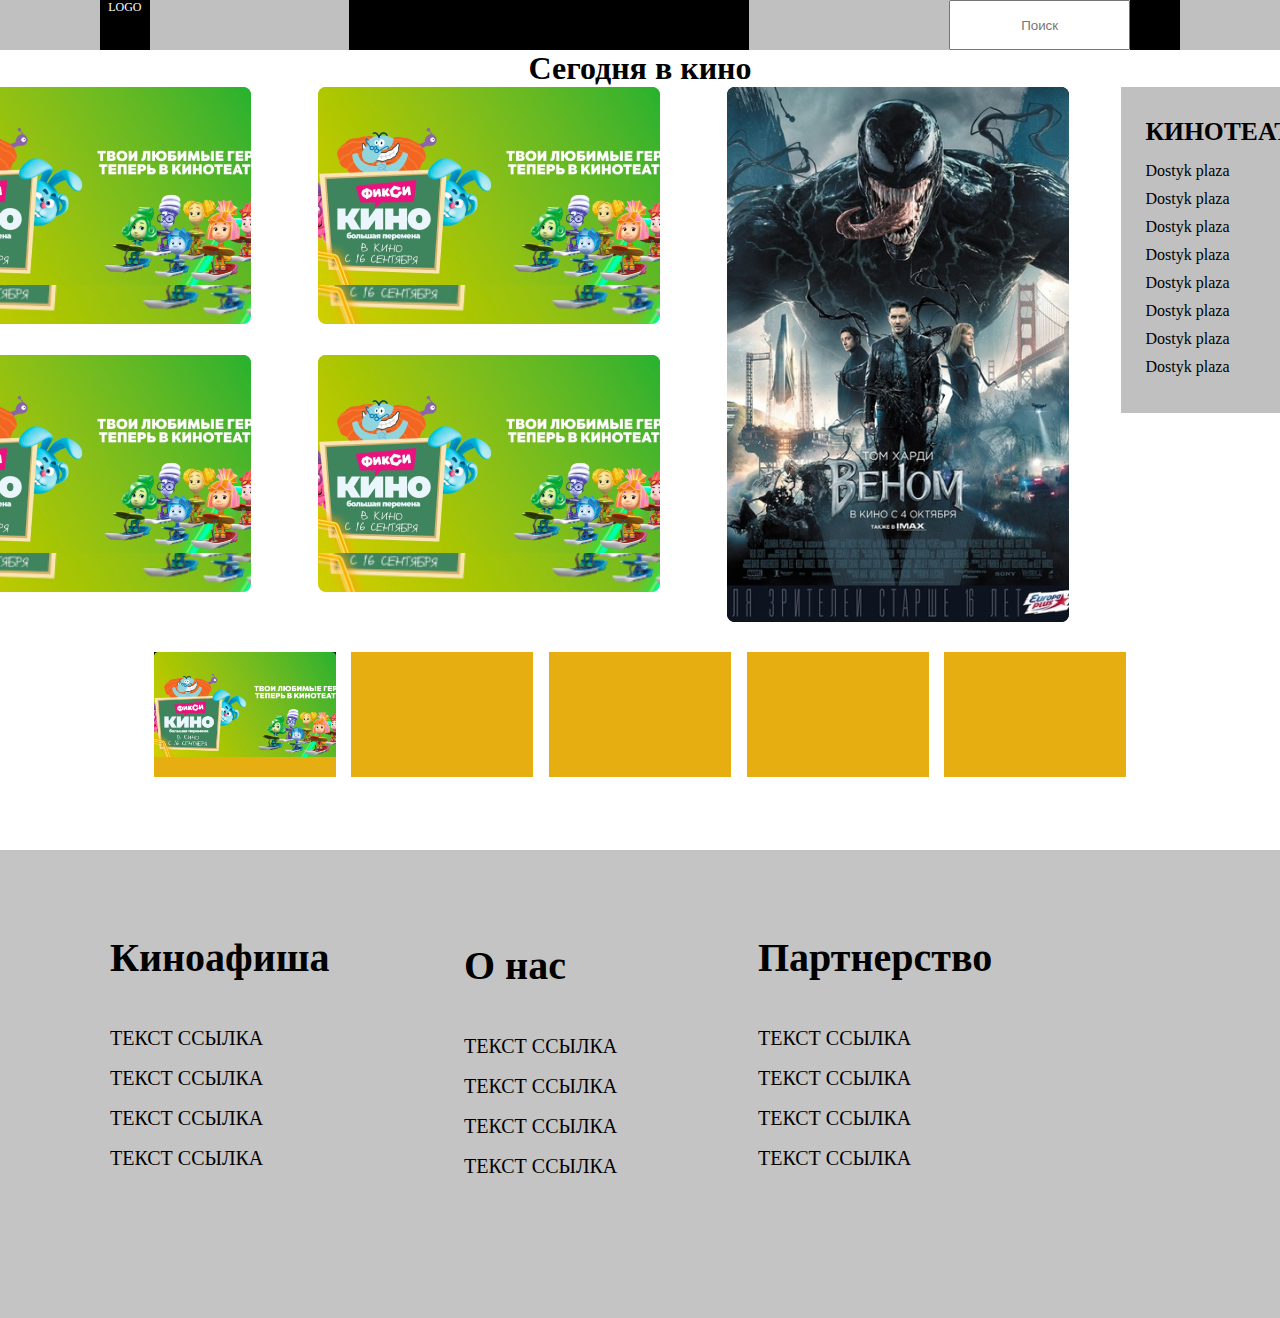
<file: index.html>
<!DOCTYPE html>
<html lang="en">
<head>
    <meta charset="UTF-8">
    <meta http-equiv="X-UA-Compatible" content="IE=edge">
    <meta name="viewport" content="width=device-width, initial-scale=1.0">
    <link rel="stylesheet" href="css/style.css">
    <title>Document</title>
</head>
<body>
    <header>
        <div class="logo">
            <div class="logo_text"><p>LOGO</p></div></div>
        <div class="navbar"></div>
        <div class="search">
            <input type="text" placeholder="Поиск">
            <div class="search-icon"></div>
        </div>
    </header>

    <div class="content">
        <h1>Сегодня в кино</h1>
        <div class="films-top">
            <div class="films-left">
                <div class="block">
                    <img src="img/fi.png">
                </div>
                <div class="block">
                    <img src="img/fi.png">
                </div>
                <div class="block">
                    <img src="img/fi.png">
                </div>
                <div class="block">

                    <img src="img/fi.png">
                </div>
            </div>
            <div class="films-center">
                
                <div class="main-film">
                    <img src="img/venom.png">
				

                </div>

            </div>
            <div class="films-right">
                <div class="cinema_dostyk">
                    <h4>КИНОТЕАТРЫ</h4>
                    <p>Dostyk plaza</p>
                    <p>Dostyk plaza</p>
                    <p>Dostyk plaza</p>
                    <p>Dostyk plaza</p>
                    <p>Dostyk plaza</p>
                    <p>Dostyk plaza</p>
                    <p>Dostyk plaza</p>
                    <p>Dostyk plaza</p>
                </div>
            </div>

        </div>
        <div class="films-bot">
            
            <div class="bot-block">
                <div class="blok3_img">
                    
                    <img src="img/fi.png">
                </div>
                

            </div>
            
            <div class="bot-block"></div>
            <div class="bot-block"></div>
            <div class="bot-block"></div>
            <div class="bot-block"></div>
        </div>
    </div>

    <div class="footer">
		<div class="f_about_blok">
			<h1>О нас</h1></br>
			ТЕКСТ ССЫЛКА
			ТЕКСТ ССЫЛКА
			ТЕКСТ ССЫЛКА
			ТЕКСТ ССЫЛКА
		</div>
		<div class="f_afisha_blok">
			<h1>Киноафиша</h1></br>
			ТЕКСТ ССЫЛКА
			ТЕКСТ ССЫЛКА
			ТЕКСТ ССЫЛКА
			ТЕКСТ ССЫЛКА
		</div>
		<div class="f_partner_blok">
			<h1>Партнерство</h1></br>
			ТЕКСТ ССЫЛКА
			ТЕКСТ ССЫЛКА
			ТЕКСТ ССЫЛКА
			ТЕКСТ ССЫЛКА
		</div>

</body>
</html>
</file>
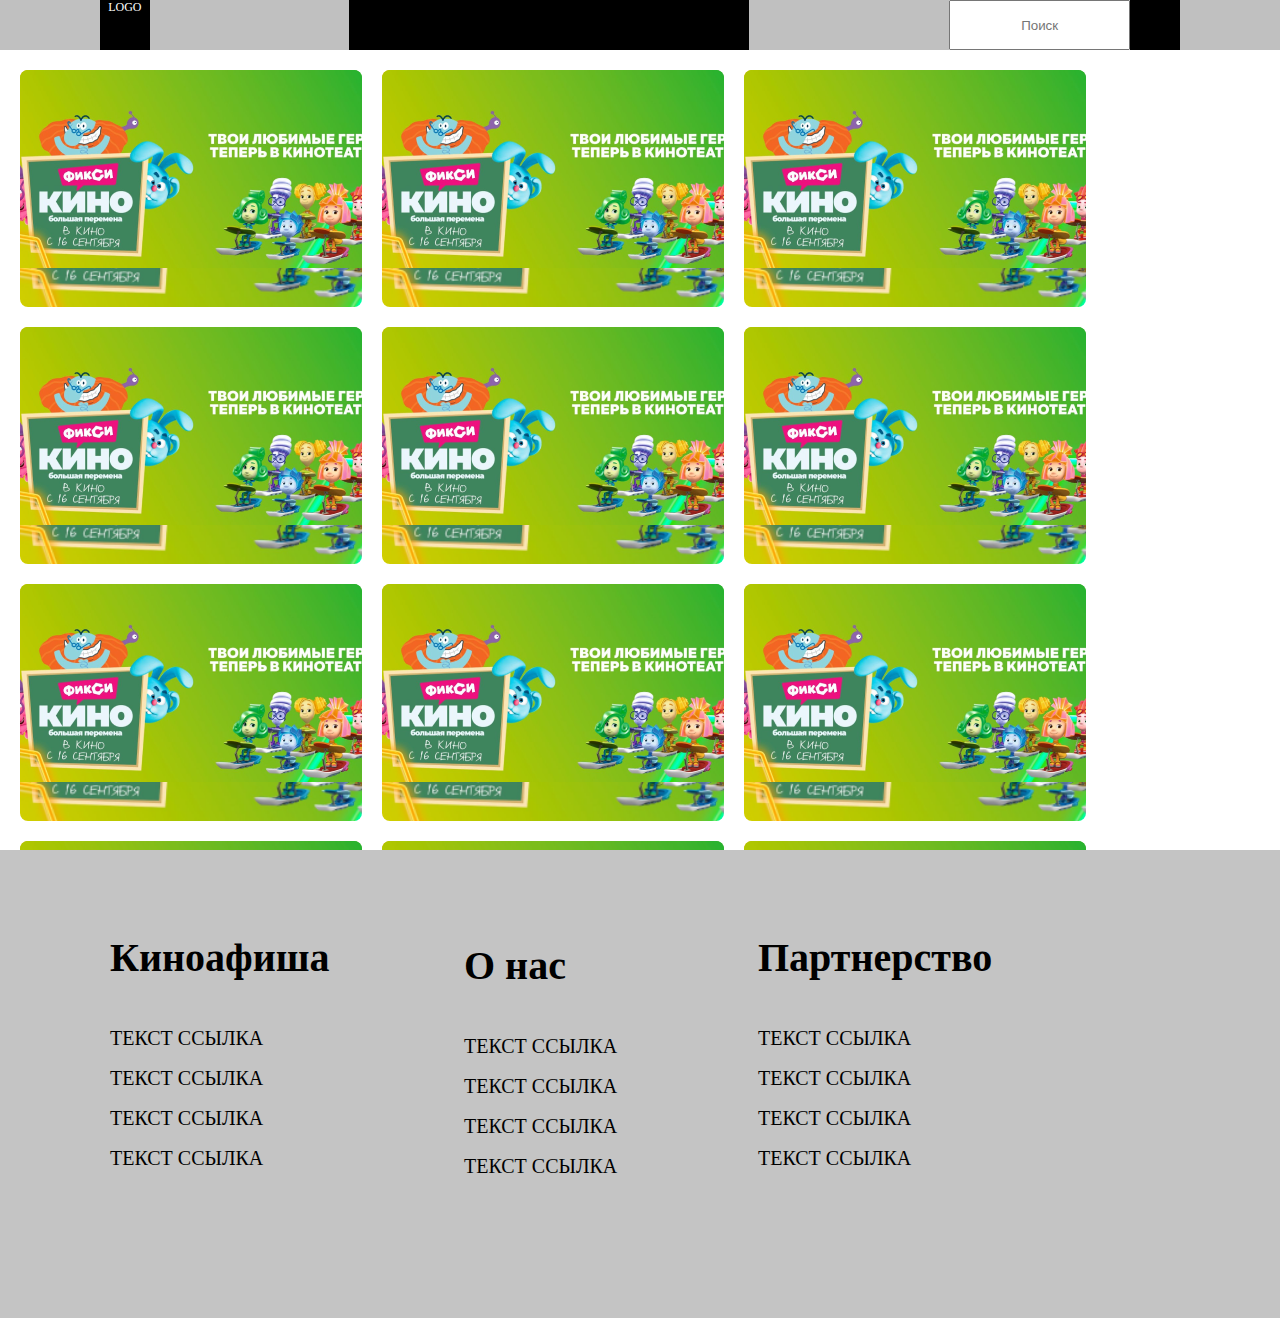
<file: 2.html>
<!DOCTYPE html>
<html lang="en">
<head>
    <meta charset="UTF-8">
    <meta http-equiv="X-UA-Compatible" content="IE=edge">
    <meta name="viewport" content="width=device-width, initial-scale=1.0">
    <link rel="stylesheet" href="css/style.css">
    <title>Document</title>
</head>
<body>
    <header>
        <div class="logo">
            <div class="logo_text"><p>LOGO</p></div></div>
        <div class="navbar"></div>
        <div class="search">
            <input type="text" placeholder="Поиск">
            <div class="search-icon"></div>
        </div>
    </header>


    <div class="container">
        <div class="blocks">
        <div class="block"><img src="img/fi.png"></div>
		
        <div class="block"><img src="img/fi.png"></div>
        <div class="block"><img src="img/fi.png"></div>
        <div class="block"><img src="img/fi.png"></div>
        <div class="block"><img src="img/fi.png"></div>
        <div class="block"><img src="img/fi.png"></div>
        <div class="block"><img src="img/fi.png"></div>
        <div class="block"><img src="img/fi.png"></div>
		<div class="block"><img src="img/fi.png"></div>
        <div class="block"><img src="img/fi.png"></div>
        <div class="block"><img src="img/fi.png"></div>
        <div class="block"><img src="img/fi.png"></div>
	
        </div>


		
    <div class="footer">
		<div class="f_about_blok">
			<h1>О нас</h1></br>
			ТЕКСТ ССЫЛКА
			ТЕКСТ ССЫЛКА
			ТЕКСТ ССЫЛКА
			ТЕКСТ ССЫЛКА
		</div>
		<div class="f_afisha_blok">
			<h1>Киноафиша</h1></br>
			ТЕКСТ ССЫЛКА
			ТЕКСТ ССЫЛКА
			ТЕКСТ ССЫЛКА
			ТЕКСТ ССЫЛКА
		</div>
		<div class="f_partner_blok">
			<h1>Партнерство</h1></br>
			ТЕКСТ ССЫЛКА
			ТЕКСТ ССЫЛКА
			ТЕКСТ ССЫЛКА
			ТЕКСТ ССЫЛКА
		</div>

</body>
</html>
</file>
<file: css/style.css>
* {
    margin: 0px;
    padding: 0px;
}

header {
    display: flex;
    justify-content: space-around;
    background-color: silver;
}

.logo {
    background-color: black;
    width: 50px;
    height: 50px;
    
}

.navbar {
    width: 400px;
    height: 50px;
    background-color: black;
}

.search input{
    text-align: center;
}

.search {
    display: flex;
}

.search-icon {
    background-color: black;
    height: 50px;
    width: 50px;
}

.content {
    display: flex;
    flex-direction: column;
    align-items: center;
}

.films-top {
    display: flex;
}

.films-left {
    width: 751px;
    height: 535px;
    display: flex;
    flex-wrap: wrap;
    justify-content: space-between;
}


.block {
    background: #e7ae11;
    border-radius: 8px;
    width: 342px;
    height: 237px;
    position: relative;
}

.block1 {
    margin-top: 30px;
    background: #e7ae11;
    width: 76%;
    justify-content: space-between;
}



.films-center {
    margin-left: 67px;
}

.main-film {
    width: 342px;
height: 535px;
border-radius: 8px;
background-color: black;
}


  
.block{
    width: 342px;
    height: 237px;
    background: url(/img/fi.png);
    background-size: cover;
    background-color: #e7ae11;
}   

.container{
    display: flex;
    justify-content: center;
    flex-wrap: wrap;
    padding: 20px;
}

.blocks{
    display: flex;
    gap: 20px;
    width: 1500px;
    flex-wrap: wrap;

}


.cinema_dostyk{
    padding: 20px;
}
.cinema_dostyk p{

    padding: 5px;
    color: rgb(0, 0, 0);
}
.cinema_dostyk h4{

    padding: 10px 5px;
    color: rgb(0, 0, 0);
    font-size: 160%;
}





.films-right {
    margin-left: 52px;
    width: 251px;
height: 326px;
background-color: silver;
}

.films-bot {
    margin-top: 30px;
    display: flex;
    width: 76%;
    justify-content: space-between;
}


.films1 {
    margin-top: 30px;
    display: flex;
    width: 76%;
    justify-content: space-between;

}


.bot-block {
    width: 182px;
height: 125px;
background-color: #e7ae11;
}

.block button {
    width: 100%;
    height: 50px;
    background-color: orange;
    border: none;
    position: absolute;
    bottom: 0px;
}

.block button:hover {
    background-color: white;
}

.footer{
    position: absolute;
    width: 1920px;
    height: 468px;
    left: 0px;
    top: 850px;
    
    background: #C4C4C4;
    }

    .f_about_blok{
        position: absolute;
        width: 200px;
        height: 21px;
        left: 464px;
        top: 96px;
        font-size: 20px;
        line-height: 40px;
        }
        
        .f_afisha_blok{
        position: absolute;
        width: 200px;
        height: 21px;
        left: 110px;
        top: 88px;
        font-size: 20px;
        line-height: 40px;
        }
        .f_partner_blok{
        position: absolute;
        width: 200px;
        height: 21px;
        left: 758px;
        top: 88px;
        font-size: 20px;
        line-height: 40px;
        }

        .logo_text{
        display: flex;
        justify-content: space-around;

        color: #FFFFFF;
        font-size: 12px;
        line-height: 14px;
          }

        
        .blok3_img IMG {
          display: flex;
          margin: 0px 62px 0px 0px;
          float: left;
          width: 182px;
          background-color: #000000;
        }
</file>
